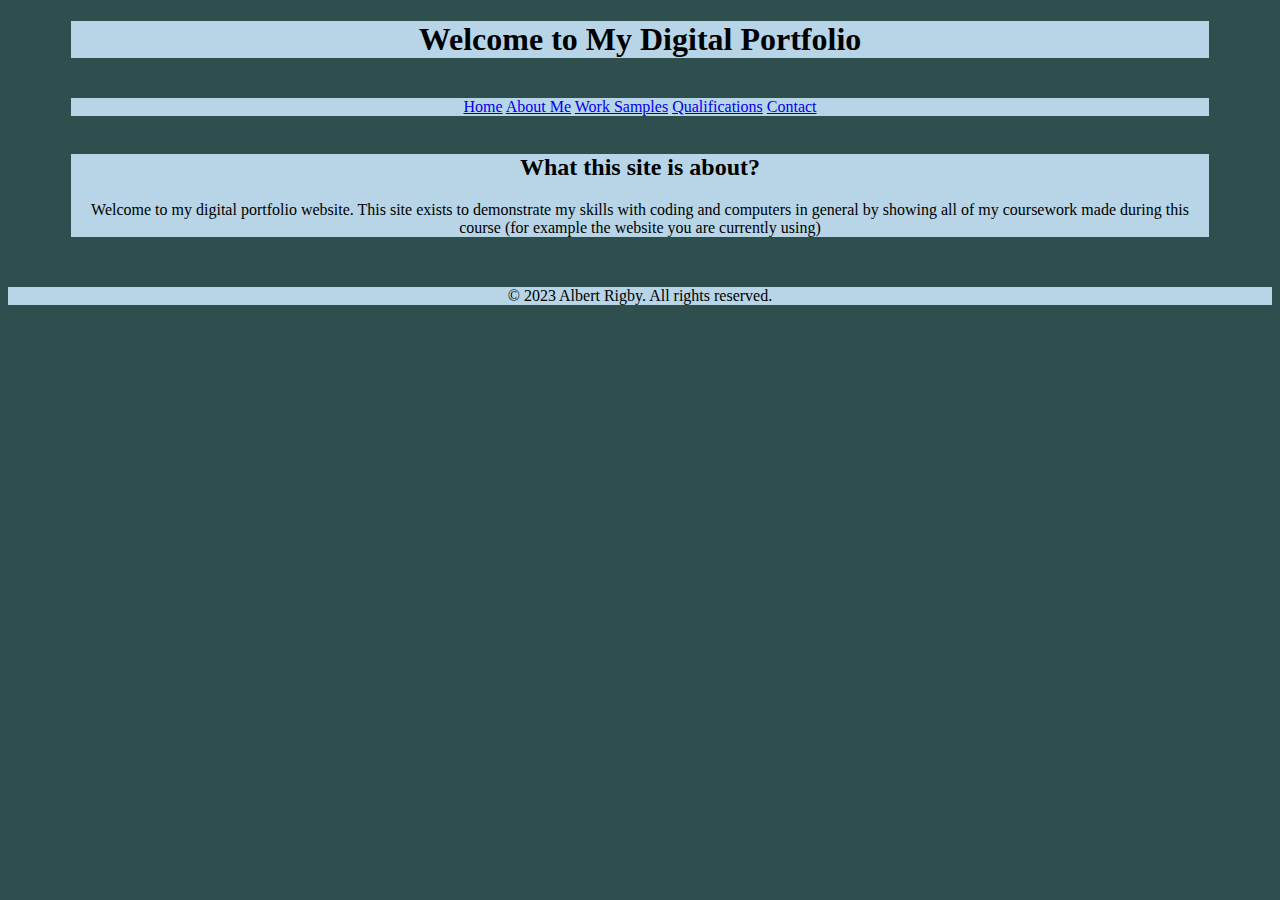
<file: Digital Portfolio/Index.html>
<!DOCTYPE html>
<html lang="en">
<head>
  <meta charset="UTF-8">
  <meta name="viewport" content="width=device-width, initial-scale=1.0">
  <title>Your Digital Portfolio</title>
  <link rel="stylesheet" href="CSS/styles.css">
</head>
<body>
  <!-- Title -->
<center><div class="title">
  <header>
    <h1>Welcome to My Digital Portfolio</h1>
  </header>
</div></center>
<br>
  <!-- Navigation Menu -->
<center><div class="nav">
  <nav>
      <a href="index.html">Home</a>    <a href="about.html">About Me</a>    <a href="work.html">Work Samples</a>    <a href="qualifications.html">Qualifications</a>    <a href="contact.html">Contact</a>
  </nav>
</div></center>
<br>
  <!-- Introduction to the site -->
<center><div class="content">
  <main>
    <section>
      <h2>What this site is about?</h2>
      <p>Welcome to my digital portfolio website. This site exists to demonstrate my skills with coding and computers in general by showing all of my coursework made during this course (for example the website you are currently using)</p>    
  </main>
</div></center>
<br>
  <!-- Footer -->
<center><div class="footer">
  <footer>
    <p>&copy; 2023 Albert Rigby. All rights reserved.</p>
  </footer>
</div></center>
</body>
</html>
</file>
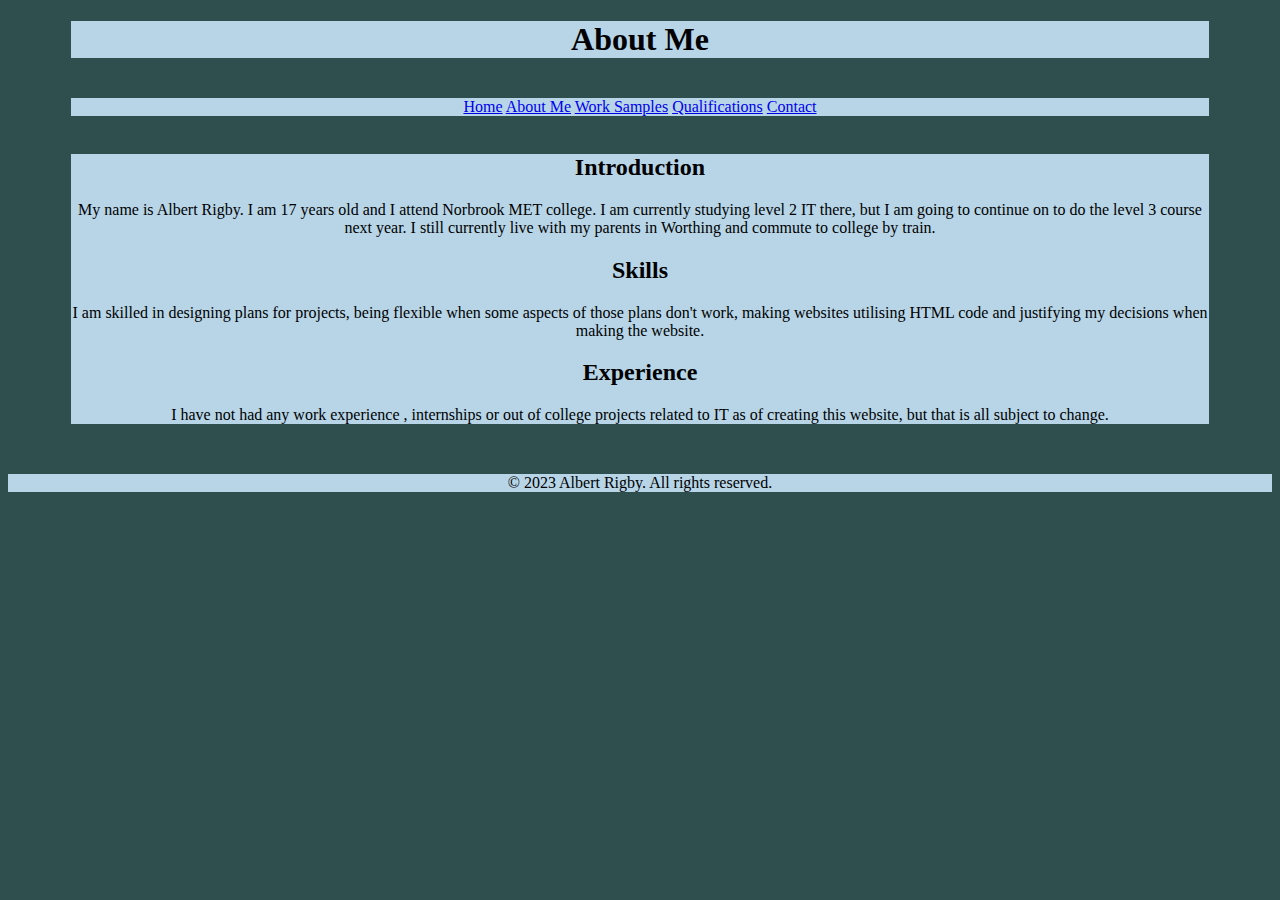
<file: Digital Portfolio/About.html>
<!DOCTYPE html>
<html lang="en">
<head>
  <meta charset="UTF-8">
  <meta name="viewport" content="width=device-width, initial-scale=1.0">
  <title>About Me</title>
  <link rel="stylesheet" href="CSS/styles.css">
</head>
<body>
<center>
<div class="title">
  <header>
    <h1>About Me</h1>
  </header>
</div>
</center>
<br>
<center>
<div class="nav">
  <nav> <!-- Navigation Menu -->
      <a href="index.html">Home</a>    <a href="about.html">About Me</a>    <a href="work.html">Work Samples</a>   <a href="qualifications.html">Qualifications</a>    <a href="contact.html">Contact</a>
  </nav>
</div>
</center>
<br>
<center>
<div class="content">
  <main>
    <section>
      <h2>Introduction</h2>
      <p>My name is Albert Rigby. I am 17 years old and I attend Norbrook MET college. I am currently studying level 2 IT there, but I am going to continue on to do the level 3 course next year. I still currently live with my parents in Worthing and commute to college by train.</p>
    </section>
    <section>
      <h2>Skills</h2>
      <p>I am skilled in designing plans for projects, being flexible when some aspects of those plans don't work, making websites utilising HTML code and justifying my decisions when making the website. </p>
    </section>
    <section>
      <h2>Experience</h2>
      <p>I have not had any work experience , internships or out of college projects related to IT as of creating this website, but that is all subject to change.</p>
    </section>
  </main>
</div>
</center>
<br>
<center>
<div class="footer">
  <footer>
    <p>&copy; 2023 Albert Rigby. All rights reserved.</p>
  </footer>
</div>
</center>
</body>
</html>
</file>
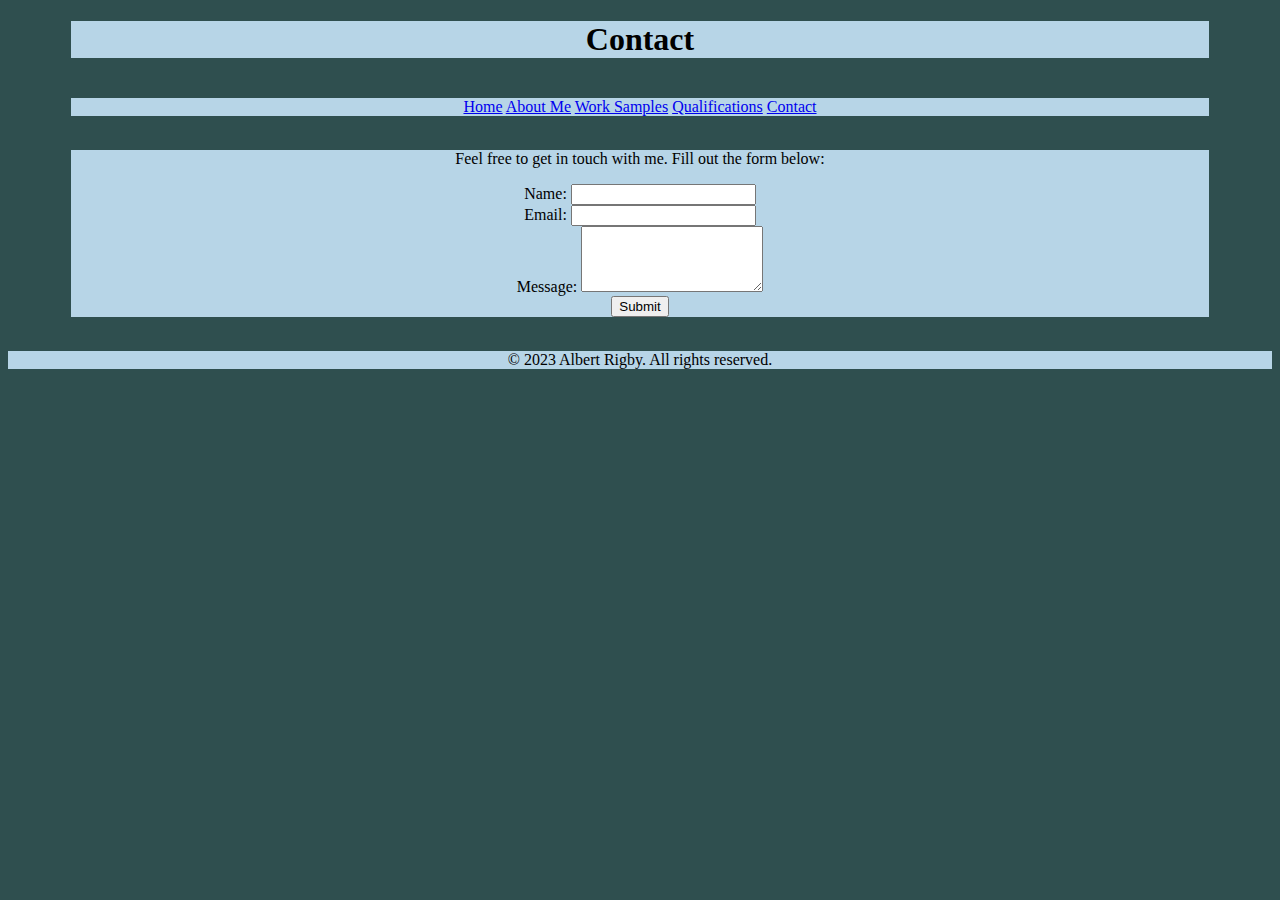
<file: Digital Portfolio/contact.html>
<!DOCTYPE html>
<html lang="en">
<head>
    <meta charset="UTF-8">
       <link rel="stylesheet" href="CSS/styles.css">
    <title>Contact</title>
</head>
<body>
  <section>
<center>
<div class="title">
  <header>
      <h1>Contact</h1>
  </header>
</div>
</center>
<br>
<center>
    <!-- Navigation Menu -->
<div class="nav">
    <nav>
      <a href="index.html">Home</a>
      <a href="about.html">About Me</a>
      <a href="work.html">Work Samples</a>
      <a href="qualifications.html">Qualifications</a>
      <a href="contact.html">Contact</a>
    </nav>
</div>
</center>
<br>
<center>
<div class="content">
    <main> <!-- Contact Form -->
        <p>Feel free to get in touch with me. Fill out the form below:</p>
    <form action="submit_form.php" method="post">
    </main>
      <div>
        <label for="name">Name:</label>
        <input type="text" id="name" name="name" required>
      </div>
      <div>
        <label for="email">Email:</label>
        <input type="email" id="email" name="email" required>
      </div>
      <div>
        <label for="message">Message:</label>
        <textarea id="message" name="message" rows="4" required></textarea>
      </div>
      <div>
        <input type="submit" value="Submit">
      </div>
    </form>
</div>
</center>
<br>
<center>
<div class="footer">
  <footer>
    <p>&copy; 2023 Albert Rigby. All rights reserved.</p>
  </footer>
</div>
</center>
</section>  
</body>
</html>
</file>
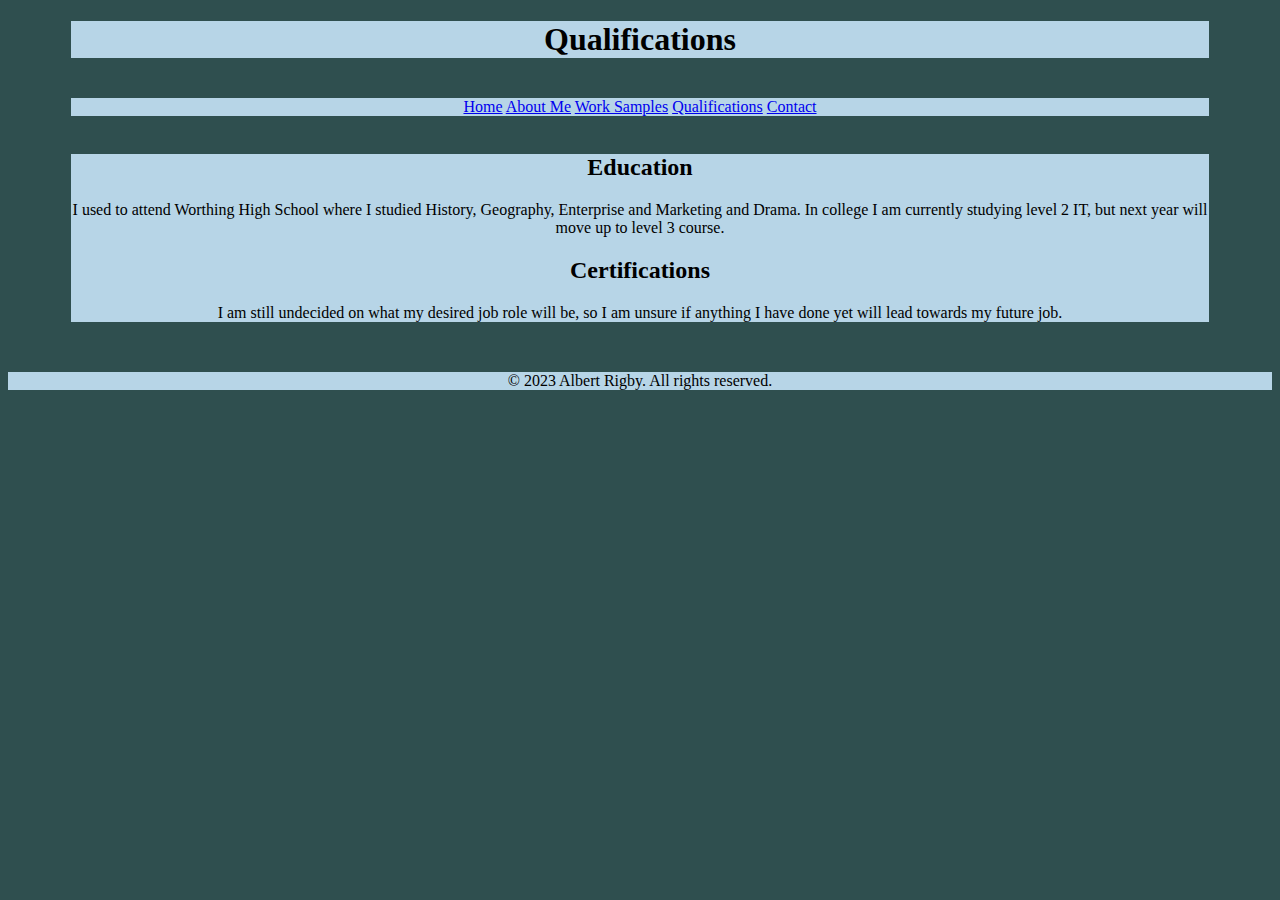
<file: Digital Portfolio/qualifications.html>
<!DOCTYPE html>
<html lang="en">
<head>
  <meta charset="UTF-8">
  <meta name="viewport" content="width=device-width, initial-scale=1.0">
  <title>Qualifications</title>
  <link rel="stylesheet" href="CSS/styles.css">
</head>
<body>
<center>
<div class="title">
 <!-- Enter relevant qualifications here -->
  <header>
    <h1>Qualifications</h1>
  </header>
</div>
</center>
<br>
<center>
<div class="nav">
  <nav> <!-- Navigation Menu -->
    <a href="index.html">Home</a>
    <a href="about.html">About Me</a>
    <a href="work.html">Work Samples</a>
    <a href="qualifications.html">Qualifications</a>
    <a href="contact.html">Contact</a>
  </nav>
</div>
</center>
<br>
<center>
<div class="content">
  <main>
    <section>
      <h2>Education</h2>
      <p>I used to attend Worthing High School where I studied History, Geography, Enterprise and Marketing and Drama. In college I am currently studying level 2 IT, but next year will move up to level 3 course.</p>
    </section>
    <section>
      <h2>Certifications</h2>
      <p>I am still undecided on what my desired job role will be, so I am unsure if anything I have done yet will lead towards my future job.</p>
    </section>
  </main>
</div>
</center>
<br>
<center>
<div class="footer">
  <footer>
    <p>&copy; 2023 Albert Rigby. All rights reserved.</p>
  </footer>
</div>
</center>
</body>
</html>
</file>
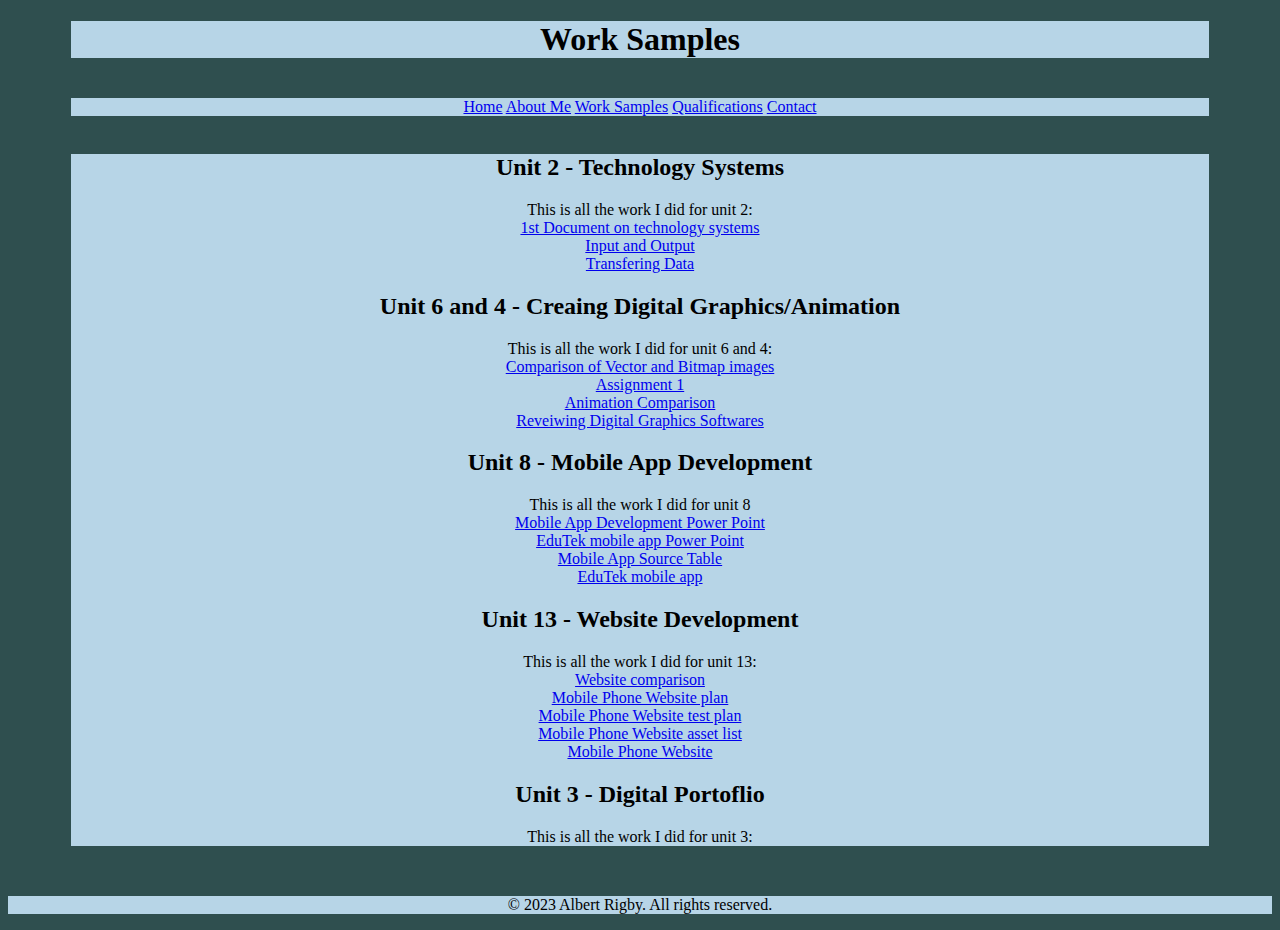
<file: Digital Portfolio/work.html>
<!DOCTYPE html>
<html lang="en">
<head>
  <meta charset="UTF-8">
  <meta name="viewport" content="width=device-width, initial-scale=1.0">
  <title>Work Samples</title>
  <link rel="stylesheet" href="CSS/styles.css">
</head>
<body>
 <!-- Examples of all the work done in the units of the course -->
<center>
<div class="title">
  <header>
    <h1>Work Samples</h1>
  </header>
</div>
</center>
<br>
<center>
 <!-- Navigation Menu -->
<div class="nav">
  <nav>
    <a href="index.html">Home</a>
    <a href="about.html">About Me</a>
    <a href="work.html">Work Samples</a>
    <a href="qualifications.html">Qualifications</a>
    <a href="contact.html">Contact</a>
  </nav>
</div>
</center>
<br>
<center>
<div class="content">
  <main>
      <section>
        <h2>Unit 2 - Technology Systems</h2>
        <p>This is all the work I did for unit 2:
          <br>
               <a href="https://docs.google.com/document/d/1W9JP-_yo8nglWG7QFpqKNx5Co1sI_MvuqzoO688BkmY/edit?usp=drive_link">1st Document on technology systems</a>
          <br>
               <a href="https://docs.google.com/document/d/1ybxP0YGELZaf7uXBxwXOVjSVkJ90_ay3VtiZAW6Gk5E/edit?usp=drive_link">Input and Output</a>
          <br>
               <a href="https://docs.google.com/document/d/1JLN_cu5PUmZM_Ki7fQfDLsEgsWjLuOgjaoBnbIOHRLc/edit?usp=drive_link">Transfering Data</a>
        </p>
      </section>
      <section>
        <h2>Unit 6 and 4 - Creaing Digital Graphics/Animation</h2>
        <p>This is all the work I did for unit 6 and 4:
          <br>
               <a href="https://docs.google.com/document/d/17UapQoh6fc01pGEcqnS2gCFLDsMiRAtw88l2Fikhk-4/edit?usp=drive_link">Comparison of Vector and Bitmap images</a>
          <br>
               <a href="https://docs.google.com/document/d/1lNhz2jHK8eamPZXJ34UV7eRsTCAwYD5fpPebgBqcBHs/edit?usp=drive_link">Assignment 1</a>
          <br>
               <a href="https://docs.google.com/document/d/14Qk9WThP5WInhi5Bwach2h9LS0o0zAnXEhRIsK-0RHc/edit?usp=drive_link">Animation Comparison</a>
          <br>
               <a href="https://docs.google.com/document/d/1upWH4SjYyzCHyYwsUw9jCbA9ruXPzOnnxC3xN4Z-sfg/edit?usp=drive_link">Reveiwing Digital Graphics Softwares</a>
        </p>
      </section>
      <section>
      <h2>Unit 8 - Mobile App Development</h2>
      <p>This is all the work I did for unit 8
        <br>
             <a href="https://docs.google.com/presentation/d/1KE-2gY3EPrvOgUeXUV5a5aygpX0M-yNr/edit?usp=drive_link&ouid=102976455405326375984&rtpof=true&sd=true">Mobile App Development Power Point</a>
        <br>
             <a href="https://docs.google.com/presentation/d/11Ky_57koOZujZHEvtjMmxQqn9UwkiYPKtEi3OBpKF4c/edit?usp=drive_link">EduTek mobile app Power Point</a>
        <br>
             <a href="https://docs.google.com/document/d/13E6nWHHe4D6opfqEjenwqmJJz4CxZ4HDVyzd0k7DlE0/edit?usp=drive_link">Mobile App Source Table</a>
        <br>
             <a href="https://studio.code.org/projects/applab/1ptbVUSmo7mO6rUO5q5Wiebu1flNjGxz07_r9_dJEo0/edit">EduTek mobile app</a>
      </p>
    </section>
    <section>
      <h2>Unit 13 - Website Development</h2>
      <p>This is all the work I did for unit 13:
        <br>
             <a href="https://docs.google.com/presentation/d/1XAt51kfzRBrbhi8_DrmGd0zSBG_ou9UD8ihXj6svjRw/edit?usp=drive_link">Website comparison</a>
        <br>
             <a href="https://docs.google.com/document/d/1ybxP0YGELZaf7uXBxwXOVjSVkJ90_ay3VtiZAW6Gk5E/edit?usp=drive_link">Mobile Phone Website plan</a>
        <br>
             <a href="https://docs.google.com/document/d/1jrU_C9KmJqHiMFEWcuddYrQfFjPFbHFarjRVLLugCVU/edit?usp=drive_link">Mobile Phone Website test plan</a>
        <br>
             <a href="https://docs.google.com/document/d/1IW4uLruvVcrJWo8cwGOt773cAs2BqDxF7uERu3hM61s/edit?usp=drive_link">Mobile Phone Website asset list</a>
        <br>
             <a href="https://github.com/6045880/My-project.git">Mobile Phone Website</a>
      </p>
    </section>
    <section>
      <h2>Unit 3 - Digital Portoflio</h2>
      <p>This is all the work I did for unit 3:

      </p>
    </section>
  </main>
</div>
</center>
<br>
<center>
<div class="footer">
  <footer>
    <p>&copy; 2023 Albert Rigby. All rights reserved.</p>
  </footer>
</div>
</center>
</body>
</html>
</file>
<file: Digital Portfolio/CSS/styles.css>
body
{
    background-color: darkslategrey;
}

.title
{
    position: relative;
    align-self: center;
    background-color: rgb(183, 213, 231);
    margin-left: 5%;
    margin-right: 5%;
}

.content
{
    background-color: rgb(183, 213, 231);
    position: relative;
    align-self: center;
    margin-left: 5%;
    margin-right: 5%;
}

.nav
{
    position: relative;
    align-self: center;
    background-color: rgb(183, 213, 231);
    margin-left: 5%;
    margin-right: 5%;
}

.footer
{
    background-color: rgb(183, 213, 231);
    align-self: center;
    position: relative;
}
</file>
